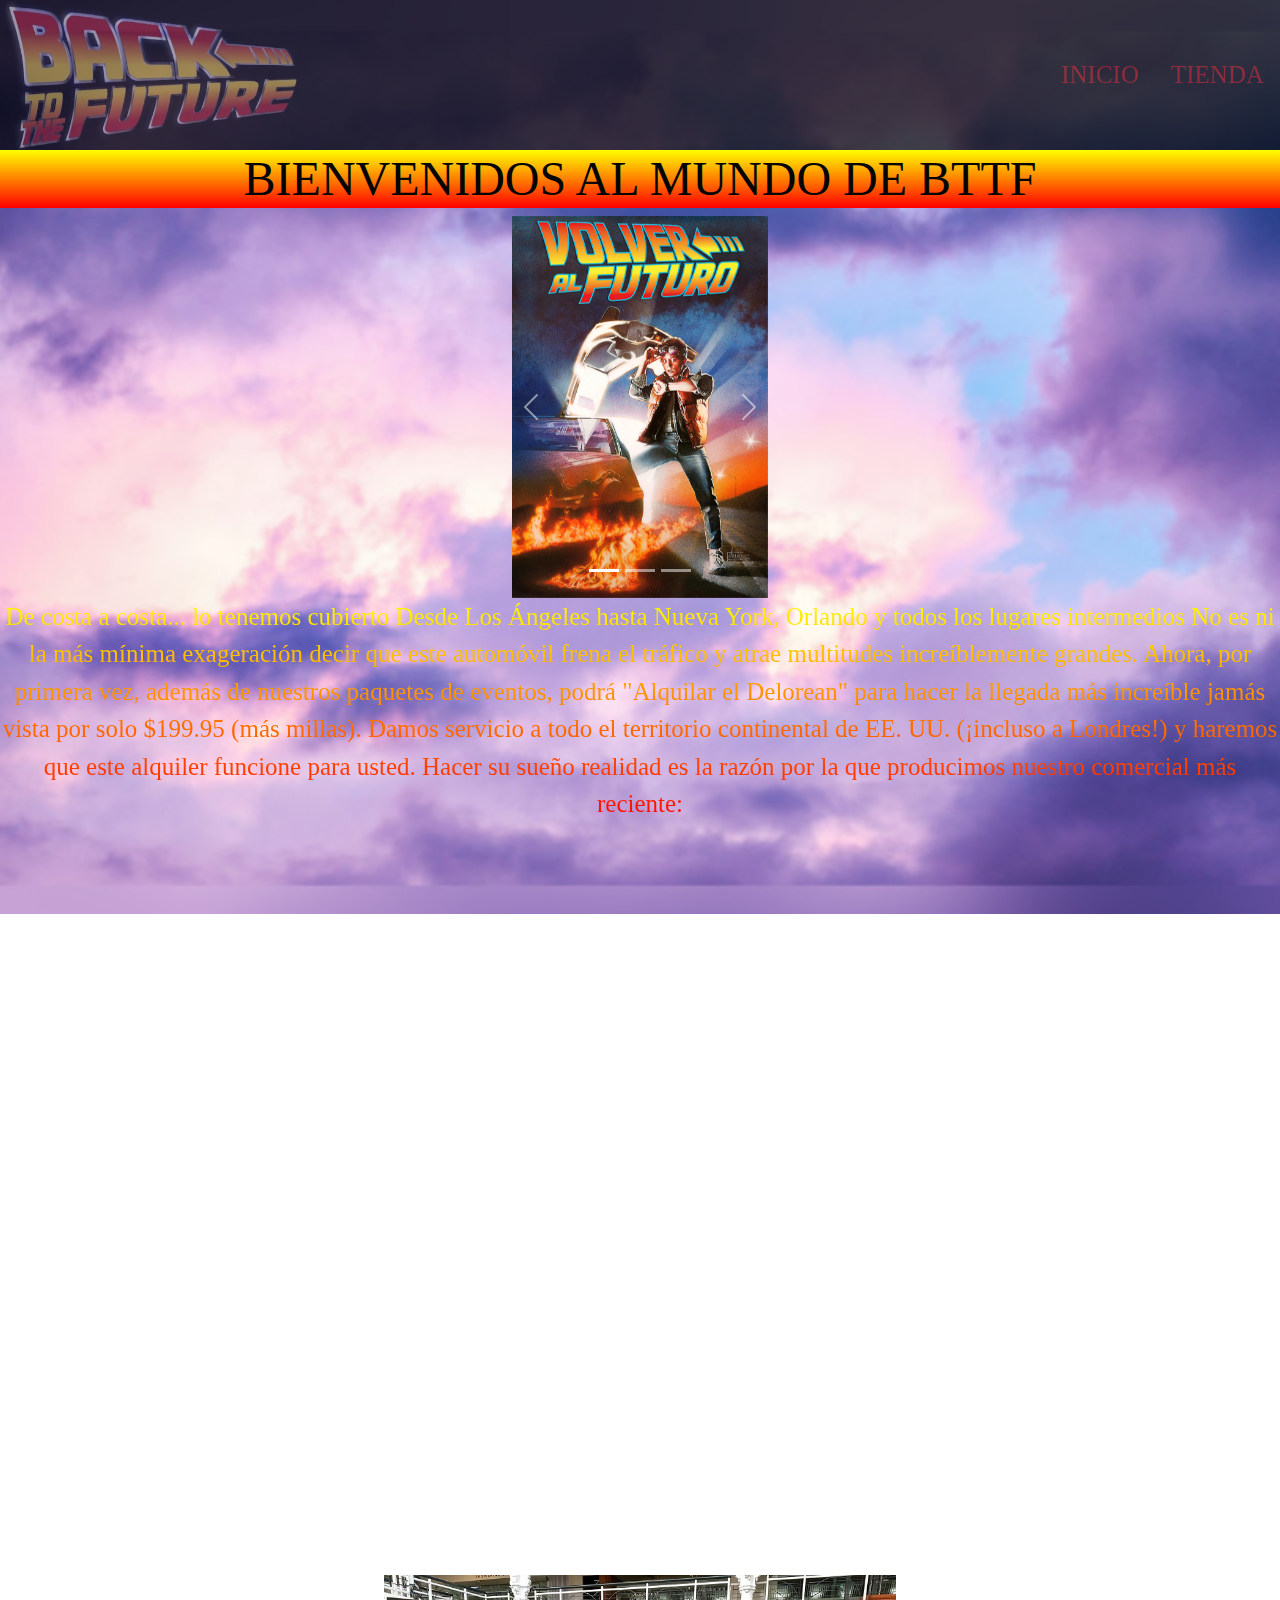
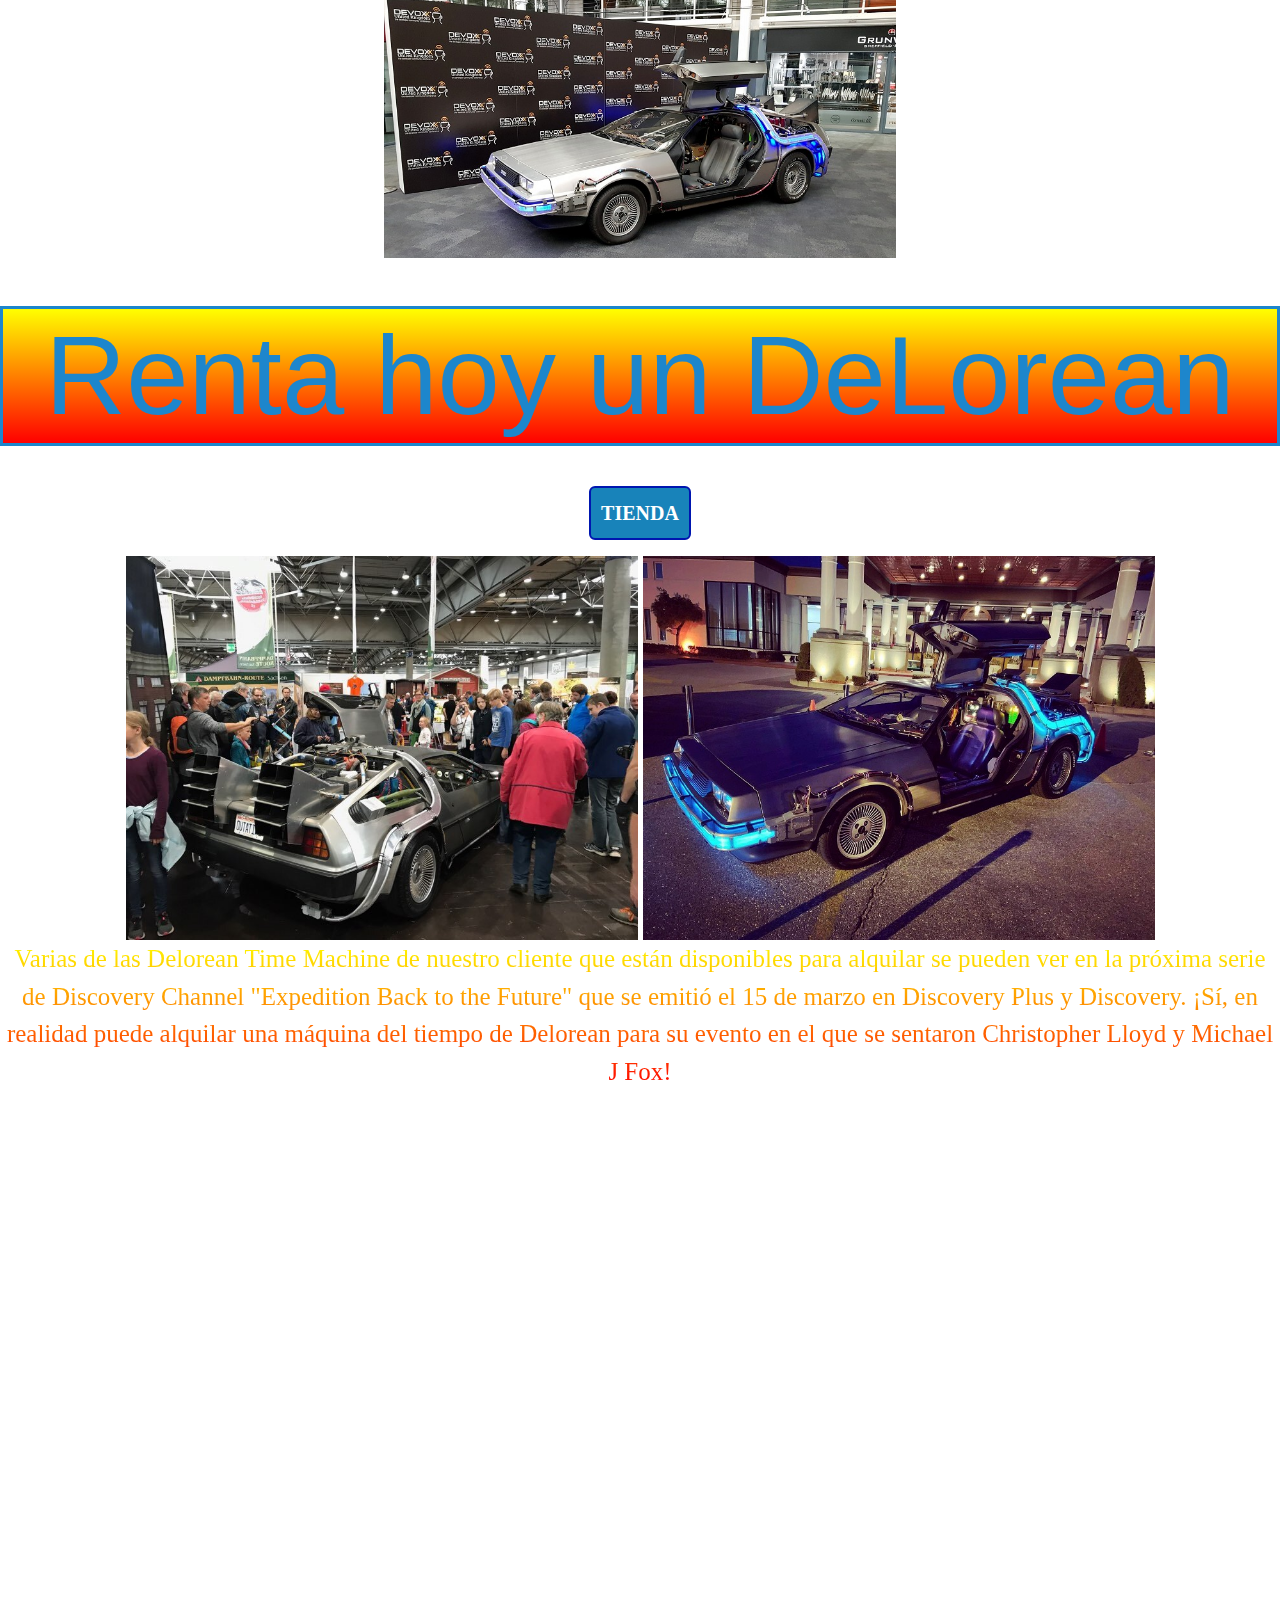
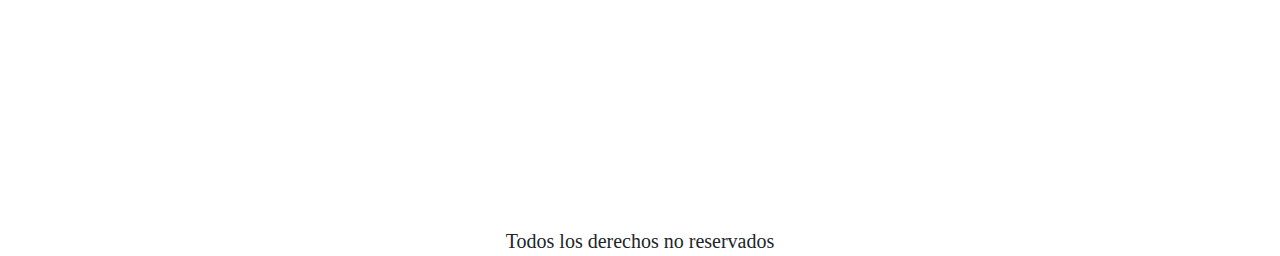
<file: index.html>
<!DOCTYPE html>
<html lang="en">
  <head>
    <meta charset="UTF-8">
    <meta http-equiv="X-UA-Compatible" content="IE=edge">
    <meta name="viewport" content="width=device-width, initial-scale=1.0">
    <!--Google Fonts-->
    <link rel="preconnect" href="https://fonts.googleapis.com">
    <link rel="preconnect" href="https://fonts.gstatic.com" crossorigin>
    <link href="https://fonts.googleapis.com/css2?family=Roboto&display=swap" rel="stylesheet">
    <link rel="shortcut icon" href="img/foto1index.jpeg">
    <link rel="stylesheet" href="bootstrap-5.2.2-dist/css/bootstrap.min.css">
    <link rel="stylesheet" href="css/styles.css">
    
    <title>Inicio</title>
  </head>

    <body>
        <header>
            <section class="top-nav">
                <div>
                    <img src="img/maxresdefault.jpg" alt="" class="logo">
                </div>
                    <input id="menu-toggle" type="checkbox" />
                    <label class='menu-button-container' for="menu-toggle">
                <div class='menu-button'></div>
                    </label>
                <ul class="menu">
                    <li><a href="index.html">INICIO</a></li>
                    <li><a href="pages/tienda.html">TIENDA</a></li>
                </ul>
            </section>
        </header>
    
        <main id="grilla-index" >
            <section >
                <div>
                    <h1 class="h1__index">BIENVENIDOS AL MUNDO DE BTTF</h1>
                </div>
            </section>

            <section>
                <div id="carouselExampleIndicators" class="carousel slide" data-bs-ride="true">
                    <div class="carousel-indicators">
                        <button type="button" data-bs-target="#carouselExampleIndicators" data-bs-slide-to="0" class="active" aria-current="true" aria-label="Slide 1"></button>
                        <button type="button" data-bs-target="#carouselExampleIndicators" data-bs-slide-to="1" aria-label="Slide 2"></button>
                        <button type="button" data-bs-target="#carouselExampleIndicators" data-bs-slide-to="2" aria-label="Slide 3"></button>
                    </div>
                    <div class="carousel-inner">
                        <div class="carousel-item active">
                            <img src="img/Volver_al_Futuro_Poster.webp" class="d-block w-100" alt="...">
                        </div>
                        <div class="carousel-item">
                            <img src="img/Volver_al_Futuro_II_Poster.webp" class="d-block w-100" alt="...">
                        </div>
                        <div class="carousel-item">
                            <img src="img/Volver_al_Futuro_III_Poster.webp" class="d-block w-100" alt="...">
                        </div>
                    </div>
                    <button class="carousel-control-prev" type="button" data-bs-target="#carouselExampleIndicators" data-bs-slide="prev">
                    <span class="carousel-control-prev-icon" aria-hidden="true"></span>
                    <span class="visually-hidden">Previous</span>
                    </button>
                    <button class="carousel-control-next" type="button" data-bs-target="#carouselExampleIndicators" data-bs-slide="next">
                    <span class="carousel-control-next-icon" aria-hidden="true"></span>
                    <span class="visually-hidden">Next</span>
                    </button>
                </div>
            </section>
      
    
            <section>
                <div>
                    <p>De costa a costa... lo tenemos cubierto Desde Los Ángeles hasta Nueva York, Orlando y todos los lugares intermedios No es ni la más mínima 
                    exageración decir que este automóvil frena el tráfico y atrae multitudes increíblemente grandes. Ahora, por primera vez, además de nuestros paquetes de eventos, podrá "Alquilar el Delorean" para hacer la 
                    llegada más increíble jamás vista por solo $199.95 (más millas). Damos servicio a todo el territorio continental de EE. UU. (¡incluso a Londres!) y haremos que este alquiler funcione para usted. Hacer su sueño realidad es la razón por la que producimos nuestro comercial más reciente:</p>      
                </div>
            </section>
    
            <section>
                <div class="ratio ratio-16x9">
                    <iframe width="560" height="315" src="https://www.youtube.com/embed/9yoAvldVbV0" title="index-video1" frameborder="0" allow="accelerometer; autoplay; clipboard-write; encrypted-media; gyroscope; picture-in-picture" allowfullscreen></iframe>
                </div>
            </section>

            <section>
                <div class="div_index-video_img">
                    <img class="foto_index" src="img/foto2index.jpeg" alt="">
                </div>

                <div class="div-h2-index">
                    <h2 class="h2-index">Renta hoy un DeLorean</h2>
                </div>

            </section>


            <section>

                <div class="div_index-video_img">
                    <a  class="boton1" href="pages/tienda.html">TIENDA</a>
                </div>

            </section>

            <section>

                <div class="div_index-video_img">
                    <img class="foto_index" src="img/foto3.jpeg" alt="" >
                    <img class="foto_index" src="img/foto4.jpeg" alt="" >
                </div>

            </section>
    
            <section>
                <div>
                    <p>Varias de las Delorean Time Machine de nuestro cliente que están disponibles para alquilar se pueden ver en la próxima serie de Discovery Channel
                    "Expedition Back to the Future" que se emitió el 15 de marzo en Discovery Plus y Discovery. ¡Sí, en realidad puede alquilar una máquina del tiempo de Delorean para su 
                    evento en el que se sentaron Christopher Lloyd y Michael J Fox!</p>
                </div>
                <div class="ratio ratio-16x9">
                    <iframe width="560" height="315" src="https://www.youtube.com/embed/uhgvKgOcjTo" title="YouTube video player" frameborder="0" allow="accelerometer; autoplay; clipboard-write; encrypted-media; gyroscope; picture-in-picture" allowfullscreen></iframe>
                </div>
            </section>
        </main>

            <footer>Todos los derechos no reservados</footer>
            <script src="https://cdn.jsdelivr.net/npm/bootstrap@5.2.2/dist/js/bootstrap.bundle.min.js" integrity="sha384-OERcA2EqjJCMA+/3y+gxIOqMEjwtxJY7qPCqsdltbNJuaOe923+mo//f6V8Qbsw3" crossorigin="anonymous"></script>
    </body>
</html>
</file>
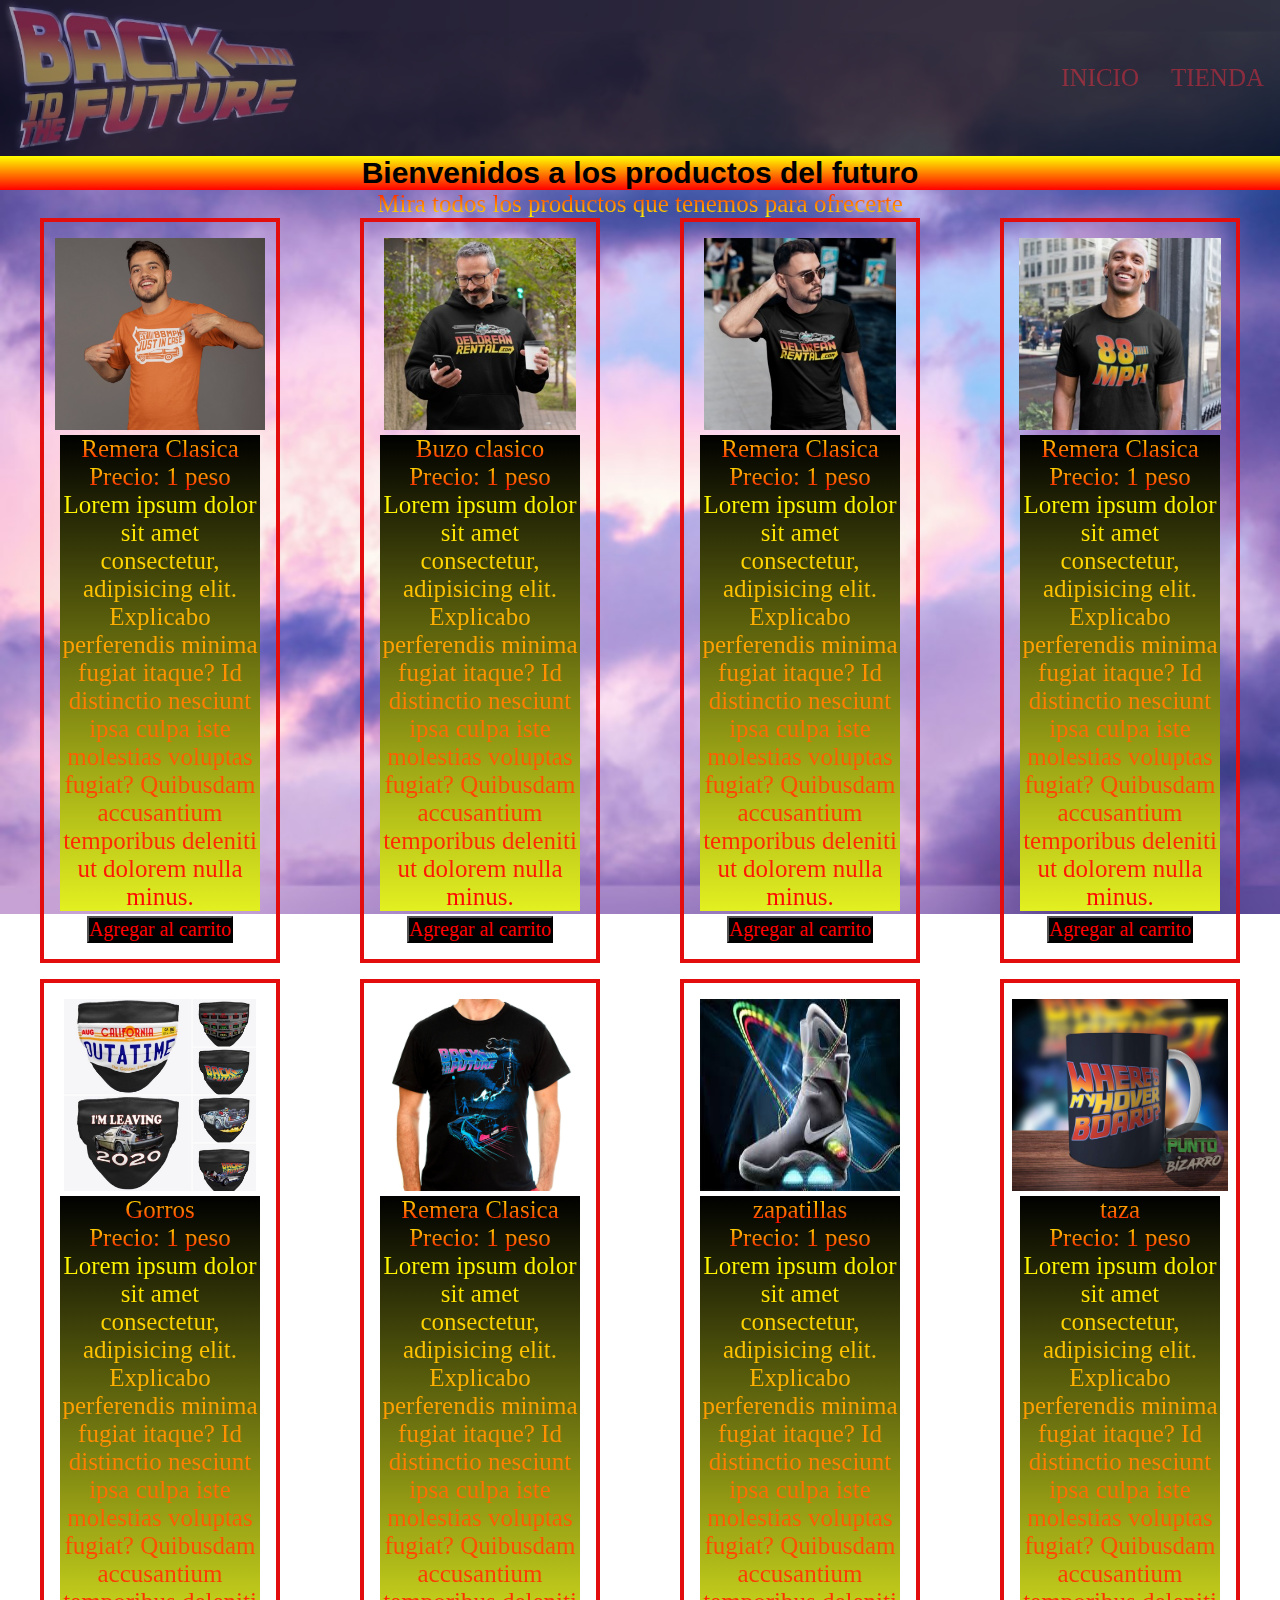
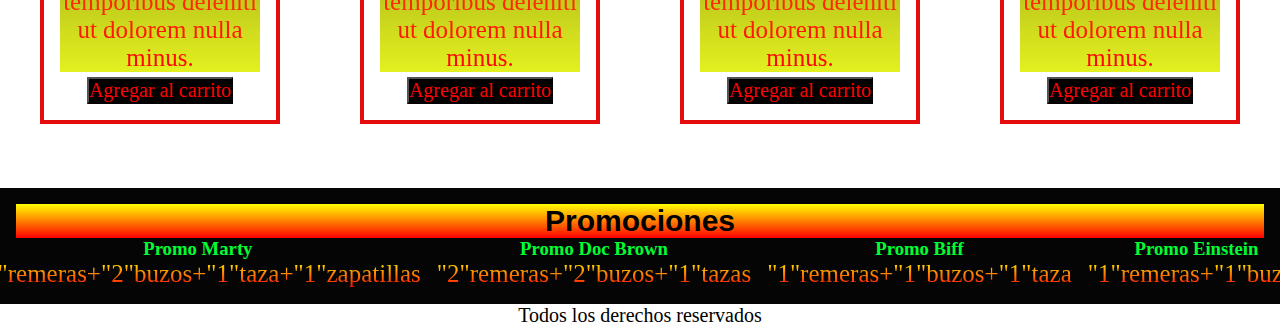
<file: pages/tienda.html>
<!DOCTYPE html>
        <html lang="en">
        <head>
            <meta charset="UTF-8">
            <meta http-equiv="X-UA-Compatible" content="IE=edge">
            <meta name="viewport" content="width=device-width, initial-scale=1.0">
            <meta name="viewport" content="width=device-width, initial-scale=1">
            <link rel="stylesheet" href="../css/styles.css">
            <title>Tienda</title>
        </head>
        <body >

            <section class="top-nav">
                <div>
                  <img src="../img/maxresdefault.jpg" alt="" class="logo">
                </div>
                <input id="menu-toggle" type="checkbox" />
                <label class='menu-button-container' for="menu-toggle">
                <div class='menu-button'></div>
                </label>
                <ul class="menu">
                  <li><a href="../index.html">INICIO</a></li>
                  <li><a href="">TIENDA</a></li>
                </ul>
            </section>


            <section id="productos-tienda">
                <h2>Bienvenidos a los productos del futuro</h2>
                <p class="p_tienda">Mira todos los productos que tenemos para ofrecerte</p>
        
                <div class="padre-cards">
                    <div class="card-tienda">
                            <img src="../img/tienda1.jpeg" alt="Remera HTML 5">
                        <mark><p>Remera Clasica</p>
                            <p>Precio: 1 peso</p>
                            <p>Lorem ipsum dolor sit amet consectetur, adipisicing elit. Explicabo perferendis minima fugiat itaque? Id distinctio nesciunt ipsa culpa iste molestias voluptas fugiat? Quibusdam accusantium temporibus deleniti ut dolorem nulla minus.</p>
                        </mark>
                            <button>Agregar al carrito</button>
                    </div>
        
                  
                    <div class="card-tienda">
                            <img src="../img/tienda2.jpeg" alt="Remera JavaScript">
                        <mark> <p>Buzo clasico</p>
                            <p>Precio: 1 peso</p>
                            <p>Lorem ipsum dolor sit amet consectetur, adipisicing elit. Explicabo perferendis minima fugiat itaque? Id distinctio nesciunt ipsa culpa iste molestias voluptas fugiat? Quibusdam accusantium temporibus deleniti ut dolorem nulla minus.</p>
                        </mark>
                            <button>Agregar al carrito</button>
                    </div>
        
                   
                    <div class="card-tienda">
                            <img src="../img/tienda3.jpeg" alt="Remera SASS">
                        <mark> <p>Remera Clasica</p>
                            <p>Precio: 1 peso</p>
                            <p>Lorem ipsum dolor sit amet consectetur, adipisicing elit. Explicabo perferendis minima fugiat itaque? Id distinctio nesciunt ipsa culpa iste molestias voluptas fugiat? Quibusdam accusantium temporibus deleniti ut dolorem nulla minus.</p>
                        </mark>
                            <button>Agregar al carrito</button>
                    </div>
        
                   
                    <div class="card-tienda">
                            <img src="../img/tienda4.jpeg" alt="Remera Angular">
                        <mark> <p>Remera Clasica</p>
                            <p>Precio: 1 peso</p>
                            <p>Lorem ipsum dolor sit amet consectetur, adipisicing elit. Explicabo perferendis minima fugiat itaque? Id distinctio nesciunt ipsa culpa iste molestias voluptas fugiat? Quibusdam accusantium temporibus deleniti ut dolorem nulla minus.</p>
                        </mark>
                            <button>Agregar al carrito</button>
                    </div>
        
                    
                    <div class="card-tienda">
                            <img src="../img/tienda5.jpeg" alt="Remera Node Js">
                        <mark> <p>Gorros</p>
                            <p>Precio: 1 peso</p>
                            <p>Lorem ipsum dolor sit amet consectetur, adipisicing elit. Explicabo perferendis minima fugiat itaque? Id distinctio nesciunt ipsa culpa iste molestias voluptas fugiat? Quibusdam accusantium temporibus deleniti ut dolorem nulla minus.</p>
                        </mark>
                            <button>Agregar al carrito</button>
                    </div>
        
                    
                    <div class="card-tienda">
                            <img src="../img/foto8.jpg" alt="Remera Github">
                        <mark>  <p>Remera Clasica</p>
                            <p>Precio: 1 peso</p>
                            <p>Lorem ipsum dolor sit amet consectetur, adipisicing elit. Explicabo perferendis minima fugiat itaque? Id distinctio nesciunt ipsa culpa iste molestias voluptas fugiat? Quibusdam accusantium temporibus deleniti ut dolorem nulla minus.</p>
                        </mark>
                            <button>Agregar al carrito</button>
                    </div>
                
                    <div class="card-tienda">
                        <img class="zapatillas" src="../img/images.jpg" alt="Remera JavaScript">
                    <mark> <p>zapatillas</p>
                        <p>Precio: 1 peso</p>
                        <p>Lorem ipsum dolor sit amet consectetur, adipisicing elit. Explicabo perferendis minima fugiat itaque? Id distinctio nesciunt ipsa culpa iste molestias voluptas fugiat? Quibusdam accusantium temporibus deleniti ut dolorem nulla minus.</p>
                    </mark>
                        <button>Agregar al carrito</button>
                </div>

                <div class="card-tienda">
                    <img src="../img/5eba153f3cf8b5.22515462.jpg" alt="Remera JavaScript">
                <mark> <p>taza</p>
                    <p>Precio: 1 peso</p>
                    <p>Lorem ipsum dolor sit amet consectetur, adipisicing elit. Explicabo perferendis minima fugiat itaque? Id distinctio nesciunt ipsa culpa iste molestias voluptas fugiat? Quibusdam accusantium temporibus deleniti ut dolorem nulla minus.</p>
                </mark>
                    <button>Agregar al carrito</button>
            </div>
                
                </div>
            </section>
        
           
            <section id="caja_tienda">
                <h2>Promociones</h2>
                <div class="caja_padre">
                    <div class="caja-caracteristicas">
                        <h3>Promo Marty</h3>
                        <p>"4"remeras+"2"buzos+"1"taza+"1"zapatillas</p>
                    </div>

                    <div class="caja-caracteristicas">
                        <h3>Promo Doc Brown</h3>
                        <p>"2"remeras+"2"buzos+"1"tazas</p>
                    </div>

                    <div class="caja-caracteristicas">
                        <h3>Promo Biff</h3>
                        <p>"1"remeras+"1"buzos+"1"taza</p>
                    </div>
        
                 
                    <div class="banners-caracteristicas">
                        <h3>Promo Einstein</h3>
                        <p>"1"remeras+"1"buzos</p>
                    </div>
                </div>
            </section>
        </section>
            <footer>
                Todos los derechos reservados
            </footer>
        </body>
        </html>
</file>
<file: css/styles.css>
*{  
    margin: 0;
    padding: 0;
    font-family: "Raleway";
    box-sizing: border-box;}


             
              /******BODY******/
body{
    
        background-image: url(../img/fondo2.png);
        background-repeat: no-repeat;
        background-size: cover;
    background-attachment:fixed;}

        /*******A******/

a {
    text-decoration : none/*sacar subrayado a los enlaces*/; color: darkred;
 }

h2{
  font-size: 30px;
  background-image: linear-gradient(yellow, red);
  font-family: 'Gill Sans', 'Gill Sans MT', Calibri, 'Trebuchet MS', sans-serif;
}

ul{
  list-style: none;
   }

     
            /***FOOTER***/
footer{
  font-size: 20px;
text-align: center;}





 .h1__index{
    display: flex;
    top: 50px;
    left: 10px;
    color: #050505;
    font-size: 3rem;
    justify-content: center;
    background: linear-gradient(yellow,red);
    
    }


/************NAVEGACION*************/

.nav-bar{
  display: flex;
    margin-bottom: 50px;
  background-color: black;
align-items: center;
gap: 380px;
}

.menu li:hover {
  background-color: #00fd33;
}
              
          /******CARRUSEL******/

#carouselExampleIndicators{
  width: 20%;
  height: 20%;
  margin: 0% auto;
}

    /********VIDEO-1***********/
    .div_index-video_img{
      display: flex;
      justify-content: center;
      gap: 5px;
     
    }

 

/*********H2***********/



.h2-index{
  margin-top: 3rem;
  font-size: 7rem;	
  text-align: center;
  color: #1d86cc;
  border: solid;
  font-family: 'Gill Sans', 'Gill Sans MT', Calibri, 'Trebuchet MS', sans-serif;}



    .boton1 {
  
    text-decoration: none;
    padding: 10px;
    font-weight: 600;
    font-size: 20px;
    color: #ffffff;
    background-color: #1883ba;
    border-radius: 6px;
    border: 2px solid #0016b0;
    margin-top: 2rem;}


      .foto_index{
        width: 40%;
        height: 50%;
        margin-top: 1rem;
      }
      

    .boton2 {
        text-decoration: none;
        padding: 1rem;
        font-weight: 600;
        font-size: 2rem;
        color: #ffffff;
        background-color: #1883ba;
        border-radius: 0.6rem;
        border: 0.2rem solid #0016b0;
        margin-top: 2rem;}


/*********************************************************************************************************************/



    
     #grilla-tienda{
       display: grid;
       grid-template-areas:
       "header header header header"
       "productos productos productos productos"
       "banner banner banner banner"
       "footer footer footer footer " ;
    
       grid-template-columns: repeat(4, 1fr);
       
     }
    
     #header-tienda{
       grid-area: header;
       display: flex;
       justify-content: space-around;
       align-items: center;
       background-color: black;
     }
    
     @media screen and (max-width: 992px){
       #header-tienda{
          flex-direction: column;
          margin-bottom: 2rem;
          grid-template-columns: repeat(2,1fr);
       }
     }
    
     .logo{
       width: 300px;
       height: 150px;
       opacity: 0.7;
     }
    
     #navegacion-tienda{
       display: flex;
       gap: 0.8rem;
     }
    
     @media screen and (max-width:767px){
       #navegacion-tienda{
          flex-direction: column;
       }
     }
    
     #navegacion-tienda li{
       background-color: black;
       padding: 0.4rem 0.4rem;
     }
    
    
    
     #productos-tienda{
       grid-area: productos;
     }
     #productos-tienda h2,
     #productos-tienda p {
       text-align: center;
       background-color: #ffee00;
       
     }
     p{
      background: linear-gradient(yellow,red);
      -webkit-background-clip: text;
      color: transparent; 
       font-size: 25px;
       text-align: center;
       
     }
    
     .padre-cards{
       display: grid;
       grid-template-columns: repeat(4,1fr);
       row-gap: 1rem;
       justify-items: center;
       
     }
    
     @media screen and (max-width: 992px){
       .padre-cards{
          
          grid-template-columns: repeat(2,1fr);
          
       }
     }
    
     @media screen and (max-width:767px) {
       .padre-cards{
          display: flex;
          flex-direction: column;
          align-items: center;
       }
     }

    
     .card-tienda{
       width: 15rem;
       border: solid 4px rgb(228, 13, 13);
       display: flex;
       flex-direction: column;
       align-items: center;
       padding: 1rem;
       gap: 5px;
     }

     mark {
      background-image: linear-gradient(black, rgb(227, 240, 32)) ;
     }
    
    
     .card-tienda img{
    height: 12rem;
     }
    
     #caja_tienda{
       grid-area: banner;
       background-color: rgb(5, 5, 5);
       margin-top: 4rem;
       padding: 1rem;
     }
     
     #caja_tienda h2{
       text-align: center;
       ;
     }
    
     .caja_padre{
       display: grid;
       grid-template-columns: repeat(4,1fr);
       justify-content: center;
       gap: 1rem;
     }
    
     @media screen and (max-width:992px) {
       .caja_padre{
    
       grid-template-columns: repeat(2,1fr) }
     }
    
     @media screen and (max-width:767px) {
       .caja_padre{
    
       grid-template-columns: 1fr }
     }
    
    .caja-caracteristicas{
       display: flex;
       flex-direction: column;
       align-items: center;
       
    }


    /************************************************************/






.top-nav {
  display: flex;
  flex-direction: row;
  align-items: center;
  justify-content: space-between;
  background: black;
  color: rgb(238, 10, 10);
  height: 50;
  padding: 0;
  font-size: 25px;
  opacity: 0.7;
}

.menu {
  display: flex;
  flex-direction: row;
  list-style-type: none;
  margin: 0;
  padding: 0;
}

.menu > li {
  margin: 0 1rem;
  overflow: hidden;
}

.menu-button-container {
  display: none;
  height: 100%;
  width: 30px;
  cursor: pointer;
  flex-direction: column;
  justify-content: center;
  align-items: center;
}

#menu-toggle {
  display: none;
}

.menu-button,
.menu-button::before,
.menu-button::after {
  display: block;
  background-color: #fff;
  position: absolute;
  height: 4px;
  width: 30px;
  transition: transform 400ms cubic-bezier(0.23, 1, 0.32, 1);
  border-radius: 2px;
}

.menu-button::before {
  content: '';
  margin-top: -8px;
}

.menu-button::after {
  content: '';
  margin-top: 8px;
}

#menu-toggle:checked + .menu-button-container .menu-button::before {
  margin-top: 0px;
  transform: rotate(405deg);
}

#menu-toggle:checked + .menu-button-container .menu-button {
  background: rgba(255, 255, 255, 0);
}

#menu-toggle:checked + .menu-button-container .menu-button::after {
  margin-top: 0px;
  transform: rotate(-405deg);
}

@media (max-width: 996px) {
  .menu-button-container {
    display: flex;
  }
  .menu {
    position: absolute;
    top: 0;
    margin-top: 50px;
    left: 0;
    flex-direction: column;
    width: 100%;
    justify-content: center;
    align-items: center;
  }
  #menu-toggle ~ .menu li {
    height: 0;
    margin: 0;
    padding: 0;
    border: 0;
    transition: height 400ms cubic-bezier(0.23, 1, 0.32, 1);
  }
  #menu-toggle:checked ~ .menu li {
    border: 1px solid #333;
    height: 2.5em;
    padding: 0.5em;
    transition: height 400ms cubic-bezier(0.23, 1, 0.32, 1);
  }
  
  .menu > li:not(:last-child) {
    border-bottom: 1px solid #444;
  }
}


button{
  background-color: #000000;
  color: red;
  font-size: 20px;
}

.p_tienda{
  background-image: linear-gradient(to bottom, red,yellow);
}

.h2_tienda{
  margin-top: 15px;
}

#banner-tienda h2{
  margin-top: 15px;
}

/*************************************/

.ratio ratio-16x9{
  display: flex;
  justify-content: center;
}



.zapatillas{
  width: 200px;
}

h3{
  color: #00fd33;
  text-align: center;
}
</file>
